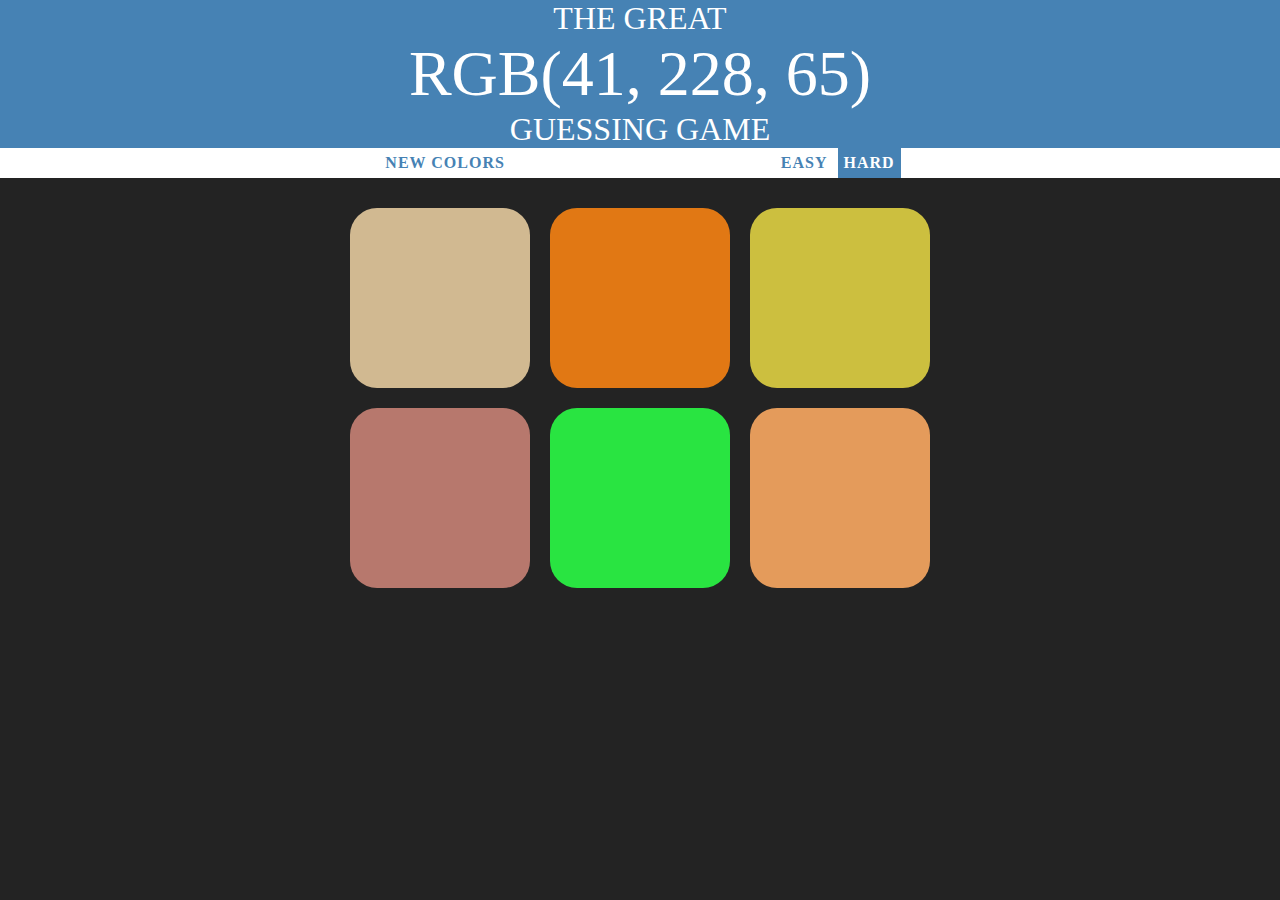
<file: index.html>
<!DOCTYPE html>
<html lang="en">
<head>
    <meta charset="UTF-8">
    <meta name="viewport" content="width=device-width, initial-scale=1.0">
    <link rel="stylesheet" href="Color_Game_Project.css">
    <title>Color Game</title>
</head>
<body>
    <h1>The Great<br><span id="colorDisplay">RGB</span><br>guessing Game</h1>

    <div id = "stripe">
        <button id="reset">NEW COLORS</button>
        <span id="answer"></span>
        <button id="easy">EASY</button>
        <button id="hard" class="selected">HARD</button>
    </div>

    <div id="container">
        <div class="square"></div>
        <div class="square"></div>
        <div class="square"></div>
        <div class="square"></div>
        <div class="square"></div>
        <div class="square"></div>
    </div>
</body>
<script src="Color_Game_Project.js"></script>
</html>
</file>
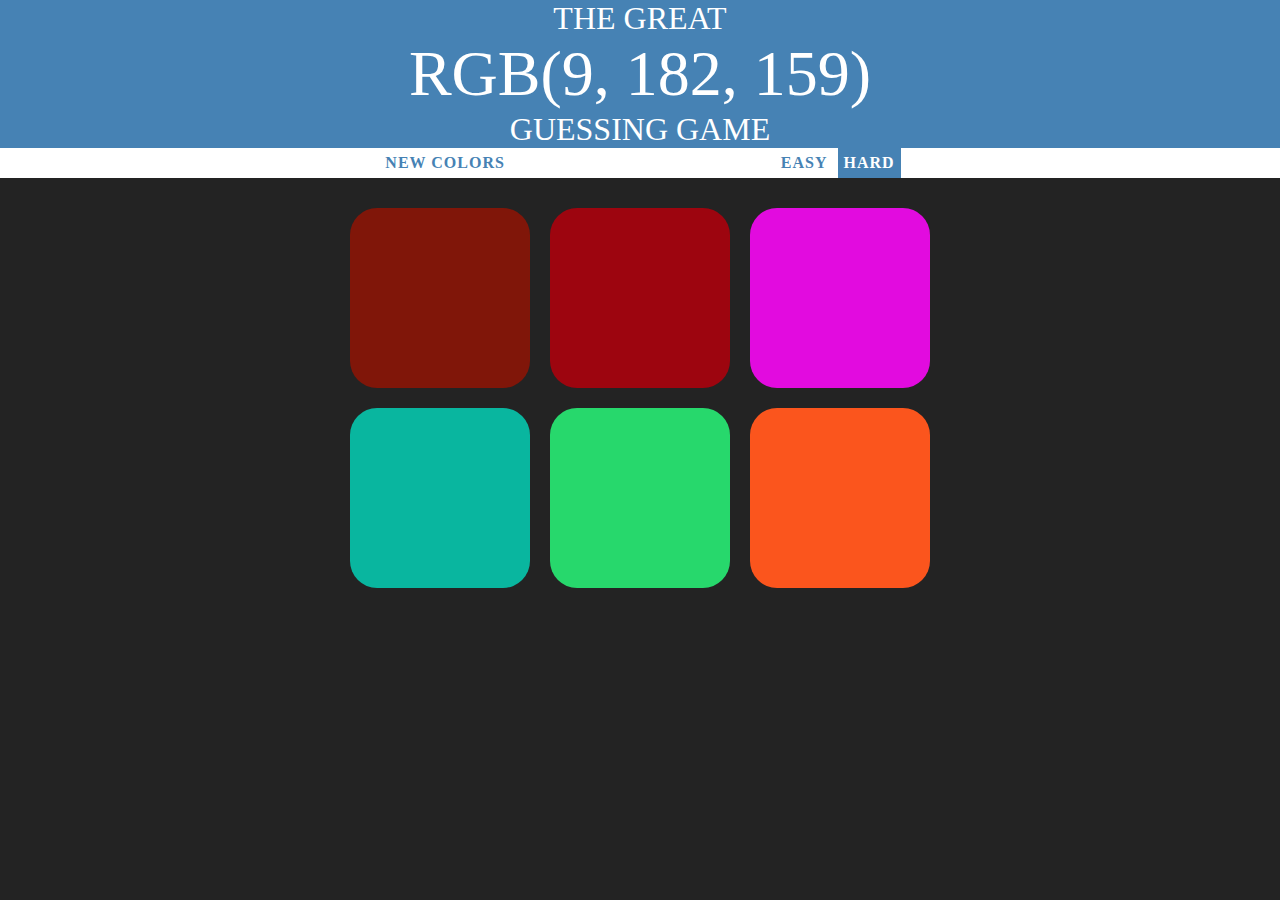
<file: Color_Game_Project.html>
<!DOCTYPE html>
<html lang="en">
<head>
    <meta charset="UTF-8">
    <meta name="viewport" content="width=device-width, initial-scale=1.0">
    <link rel="stylesheet" href="Color_Game_Project.css">
    <title>Color Game</title>
</head>
<body>
    <h1>The Great<br><span id="colorDisplay">RGB</span><br>guessing Game</h1>

    <div id = "stripe">
        <button id="reset">NEW COLORS</button>
        <span id="answer"></span>
        <button id="easy">EASY</button>
        <button id="hard" class="selected">HARD</button>
    </div>

    <div id="container">
        <div class="square"></div>
        <div class="square"></div>
        <div class="square"></div>
        <div class="square"></div>
        <div class="square"></div>
        <div class="square"></div>
    </div>
</body>
<script src="Color_Game_Project.js"></script>
</html>
</file>
<file: Color_Game_Project.css>
.square{
    width: 30%;
    margin: 1.66%;
    padding-bottom: 30%;
    float: left;
    border-radius: 15%;
    transition: background 0.6s;
    -webkit-transition: background 0.6s;
    -moz-transition: background 0.6s;
}

body{
    background: #232323;
    margin: 0;
    font-family: "Montserrat", "Avenir"; 
}

#container{
max-width: 600px;
margin: 20px auto;
}

#answer{
    display: inline-block;
    width: 20%;
}

h1{
    color: white;
    text-align: center;
    background: steelblue;
    margin: 0;
    text-transform: uppercase;
    font-weight: normal;
}

#stripe{
    background: white;
    height: 30px;
    text-align: center;
}

.selected{
    background: steelblue;
    color: white;
}

#colorDisplay{
    font-size: 200%;
}

button{
    border: none;
    height: 100%;
    text-transform: uppercase;
    font-family: "Montserrat", "Avenir"; 
    font-weight: 700;
    background: none;
    color: steelblue;
    letter-spacing: 1px;
    font-size: inherit;
    transition: all 0.3s;
    -webkit-transition: background 0.3s;
    -moz-transition: background 0.3s;
    outline: none;
}

button:hover{
    background: steelblue;
    color: white;
}
</file>
